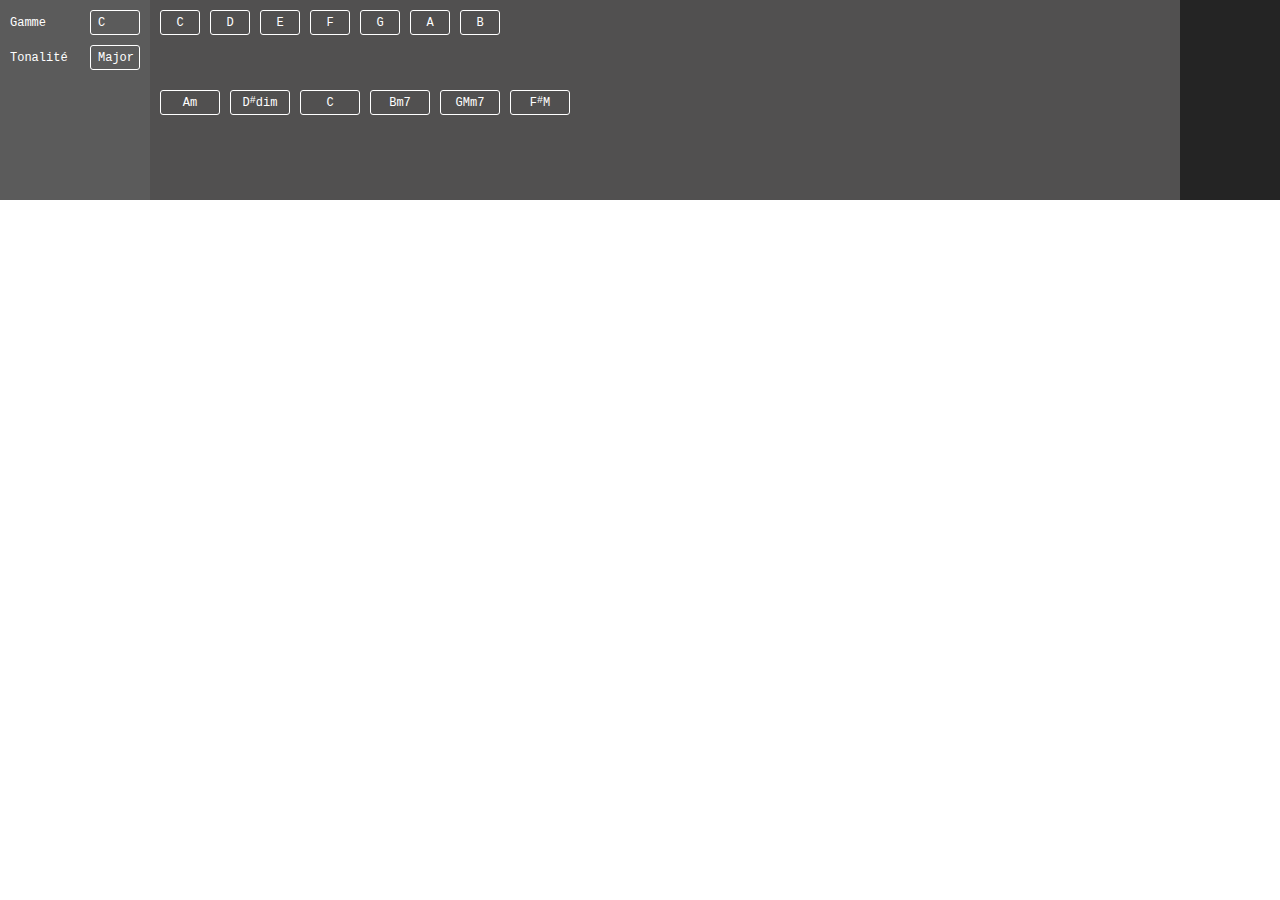
<file: v3.html>
<!DOCTYPE html>
<html>
<head>
	<title>Page</title>
	<link rel="stylesheet" type="text/css" href="style-v3.css">
	<meta charset="utf-8">
	<!-- <script type="text/javascript" src="https://cdnjs.cloudflare.com/ajax/libs/tone/13.0.1/Tone.min.js"></script>
	<script type="text/javascript" src="Pianost-js/Const.js"></script>
	<script type="text/javascript" src="Pianost-js/Key.js"></script>
	<script type="text/javascript" src="Pianost-js/Chord.js"></script>
	<script type="text/javascript" src="Pianost-js/Scale.js"></script>
	<script type="text/javascript" src="Pianost-js/Piano.js"></script>
	<script type="text/javascript" src="Pianost-js/Octave.js"></script>
	<script type="text/javascript" src="../Jison/Global.js"></script>
	<script type="text/javascript" src="main-v3.js"></script> -->
</head>
<body>
<div id="full">
	<div id="parameters">
		<div id="selection">
			<div class="row-c-l split">
				<p>Gamme</p>
				<div id="select-scale" class="horizontal-select">C</div>
			</div>
			<div class="row-c-l split">
				<p>Tonalité</p>
				<div id="select-tonality" class="horizontal-select">Major</div>
			</div>
		</div>
		<div id="allowed">
			<div id="keys">
				<div class="key">C</div>
				<div class="key">D</div>
				<div class="key">E</div>
				<div class="key">F</div>
				<div class="key">G</div>
				<div class="key">A</div>
				<div class="key">B</div>
			</div>
			<div id="chords">
				<div class="chord">Am</div>
				<div class="chord">D<span class='diese'>#</span>dim</div>
				<div class="chord">C</div>
				<div class="chord">Bm7</div>
				<div class="chord">GMm7</div>
				<div class="chord">F<span class='diese'>#</span>M</div>
			</div>
		</div>
		<div id="more">
			
		</div>
	</div>
	<div id="rack">
		
	</div>
</div>
</body>
</html>
</file>
<file: style-v3.css>
.padding-s {
  padding: 5px;
}
.padding-S {
  padding: 10px;
}
.padding-m {
  padding: 15px;
}
.padding-M {
  padding: 20px;
}
.padding-l {
  padding: 25px;
}
.padding-L {
  padding: 30px;
}
.padding-l-s {
  padding-left: 5px;
}
.padding-l-S {
  padding-left: 10px;
}
.padding-l-m {
  padding-left: 15px;
}
.padding-l-M {
  padding-left: 20px;
}
.padding-l-l {
  padding-left: 25px;
}
.padding-l-L {
  padding-left: 30px;
}
.padding-t-s {
  padding-top: 5px;
}
.padding-t-S {
  padding-top: 10px;
}
.padding-t-m {
  padding-top: 15px;
}
.padding-t-M {
  padding-top: 20px;
}
.padding-t-l {
  padding-top: 25px;
}
.padding-t-L {
  padding-top: 30px;
}
.padding-r-s {
  padding-right: 5px;
}
.padding-r-S {
  padding-right: 10px;
}
.padding-r-m {
  padding-right: 15px;
}
.padding-r-M {
  padding-right: 20px;
}
.padding-r-l {
  padding-right: 25px;
}
.padding-r-L {
  padding-right: 30px;
}
.padding-b-s {
  padding-bottom: 5px;
}
.padding-b-S {
  padding-bottom: 10px;
}
.padding-b-m {
  padding-bottom: 15px;
}
.padding-b-M {
  padding-bottom: 20px;
}
.padding-b-l {
  padding-bottom: 25px;
}
.padding-b-L {
  padding-bottom: 30px;
}
.margin-s {
  margin: 5px;
}
.margin-S {
  margin: 10px;
}
.margin-m {
  margin: 15px;
}
.margin-M {
  margin: 20px;
}
.margin-l {
  margin: 25px;
}
.margin-L {
  margin: 30px;
}
.margin-l-s {
  margin-left: 5px;
}
.margin-l-S {
  margin-left: 10px;
}
.margin-l-m {
  margin-left: 15px;
}
.margin-l-M {
  margin-left: 20px;
}
.margin-l-l {
  margin-left: 25px;
}
.margin-l-L {
  margin-left: 30px;
}
.margin-t-s {
  margin-top: 5px;
}
.margin-t-S {
  margin-top: 10px;
}
.margin-t-m {
  margin-top: 15px;
}
.margin-t-M {
  margin-top: 20px;
}
.margin-t-l {
  margin-top: 25px;
}
.margin-t-L {
  margin-top: 30px;
}
.margin-r-s {
  margin-right: 5px;
}
.margin-r-S {
  margin-right: 10px;
}
.margin-r-m {
  margin-right: 15px;
}
.margin-r-M {
  margin-right: 20px;
}
.margin-r-l {
  margin-right: 25px;
}
.margin-r-L {
  margin-right: 30px;
}
.margin-b-s {
  margin-bottom: 5px;
}
.margin-b-S {
  margin-bottom: 10px;
}
.margin-b-m {
  margin-bottom: 15px;
}
.margin-b-M {
  margin-bottom: 20px;
}
.margin-b-l {
  margin-bottom: 25px;
}
.margin-b-L {
  margin-bottom: 30px;
}
.font-s {
  font-size: 12px;
}
.font-S {
  font-size: 18px;
}
.font-m {
  font-size: 24px;
}
.font-M {
  font-size: 30px;
}
.font-l {
  font-size: 36px;
}
.font-L {
  font-size: 42px;
}
* {
  box-sizing: border-box;
}
body {
  padding: 0;
  margin: 0;
  overflow-x: hidden;
  background-color: white;
  z-index: 0;
}
.button {
  padding: 8px 11px;
  border-radius: 3px;
  cursor: pointer;
  border: none;
  color: white;
  display: inline-block;
  box-shadow: 0 0 3px 1px rgba(0, 0, 0, 0.3);
}
.button.red {
  background-color: #FF4956;
}
.button.red:hover {
  background-color: #fb0012;
}
.nav {
  position: sticky;
  top: 0;
  z-index: 10;
}
ul li {
  padding: 5px;
}
body {
  scroll-behavior: smooth;
}
a {
  text-decoration: none;
}
.red-light {
  background-color: #ff7c85;
}
.orange-light {
  background-color: #ffc59b;
}
.yellow-light {
  background-color: #ffe7af;
}
.green-light {
  background-color: #82e690;
}
.blue-light {
  background-color: #7f9bff;
}
.purple-light {
  background-color: #cf82ff;
}
.pink-light {
  background-color: #f7b5ff;
}
.brown-light {
  background-color: #c48566;
}
.black-light {
  background-color: #1a1a1a;
}
.white-light {
  background-color: #ffffff;
}
.red {
  background-color: #FF4956;
}
.orange {
  background-color: #FFA768;
}
.yellow {
  background-color: #FFD77C;
}
.green {
  background-color: #58DD6A;
}
.blue {
  background-color: #4C73FF;
}
.purple {
  background-color: #BB4FFF;
}
.pink {
  background-color: #F282FF;
}
.brown {
  background-color: #B26945;
}
.black {
  background-color: #000000;
}
.white {
  background-color: #FFFFFF;
}
.red-dark {
  background-color: #fb0012;
}
.orange-dark {
  background-color: #ff7a1b;
}
.yellow-dark {
  background-color: #ffc030;
}
.green-dark {
  background-color: #27c13c;
}
.blue-dark {
  background-color: #0037ff;
}
.purple-dark {
  background-color: #9d02ff;
}
.pink-dark {
  background-color: #ea35ff;
}
.brown-dark {
  background-color: #7b4830;
}
.black-dark {
  background-color: #000000;
}
.white-dark {
  background-color: #d9d9d9;
}
.red-light-t {
  color: #ff7c85;
}
.orange-light-t {
  color: #ffc59b;
}
.yellow-light-t {
  color: #ffe7af;
}
.green-light-t {
  color: #82e690;
}
.blue-light-t {
  color: #7f9bff;
}
.purple-light-t {
  color: #cf82ff;
}
.pink-light-t {
  color: #f7b5ff;
}
.brown-light-t {
  color: #c48566;
}
.black-light-t {
  color: #1a1a1a;
}
.white-light-t {
  color: #ffffff;
}
.red-t {
  color: #FF4956;
}
.orange-t {
  color: #FFA768;
}
.yellow-t {
  color: #FFD77C;
}
.green-t {
  color: #58DD6A;
}
.blue-t {
  color: #4C73FF;
}
.purple-t {
  color: #BB4FFF;
}
.pink-t {
  color: #F282FF;
}
.brown-t {
  color: #B26945;
}
.black-t {
  color: #000000;
}
.white-t {
  color: #FFFFFF;
}
.red-dark-t {
  color: #fb0012;
}
.orange-dark-t {
  color: #ff7a1b;
}
.yellow-dark-t {
  color: #ffc030;
}
.green-dark-t {
  color: #27c13c;
}
.blue-dark-t {
  color: #0037ff;
}
.purple-dark-t {
  color: #9d02ff;
}
.pink-dark-t {
  color: #ea35ff;
}
.brown-dark-t {
  color: #7b4830;
}
.black-dark-t {
  color: #000000;
}
.white-dark-t {
  color: #d9d9d9;
}
.red-light-h:hover {
  background-color: #ff7c85;
}
.orange-light-h:hover {
  background-color: #ffc59b;
}
.yellow-light-h:hover {
  background-color: #ffe7af;
}
.green-light-h:hover {
  background-color: #82e690;
}
.blue-light-h:hover {
  background-color: #7f9bff;
}
.purple-light-h:hover {
  background-color: #cf82ff;
}
.pink-light-h:hover {
  background-color: #f7b5ff;
}
.brown-light-h:hover {
  background-color: #c48566;
}
.black-light-h:hover {
  background-color: #1a1a1a;
}
.white-light-h:hover {
  background-color: #ffffff;
}
.red-h:hover {
  background-color: #FF4956;
}
.orange-h:hover {
  background-color: #FFA768;
}
.yellow-h:hover {
  background-color: #FFD77C;
}
.green-h:hover {
  background-color: #58DD6A;
}
.blue-h:hover {
  background-color: #4C73FF;
}
.purple-h:hover {
  background-color: #BB4FFF;
}
.pink-h:hover {
  background-color: #F282FF;
}
.brown-h:hover {
  background-color: #B26945;
}
.black-h:hover {
  background-color: #000000;
}
.white-h:hover {
  background-color: #FFFFFF;
}
.red-dark-h:hover {
  background-color: #fb0012;
}
.orange-dark-h:hover {
  background-color: #ff7a1b;
}
.yellow-dark-h:hover {
  background-color: #ffc030;
}
.green-dark-h:hover {
  background-color: #27c13c;
}
.blue-dark-h:hover {
  background-color: #0037ff;
}
.purple-dark-h:hover {
  background-color: #9d02ff;
}
.pink-dark-h:hover {
  background-color: #ea35ff;
}
.brown-dark-h:hover {
  background-color: #7b4830;
}
.black-dark-h:hover {
  background-color: #000000;
}
.white-dark-h:hover {
  background-color: #d9d9d9;
}
.red-light-t-h:hover {
  color: #ff7c85;
}
.orange-light-t-h:hover {
  color: #ffc59b;
}
.yellow-light-t-h:hover {
  color: #ffe7af;
}
.green-light-t-h:hover {
  color: #82e690;
}
.blue-light-t-h:hover {
  color: #7f9bff;
}
.purple-light-t-h:hover {
  color: #cf82ff;
}
.pink-light-t-h:hover {
  color: #f7b5ff;
}
.brown-light-t-h:hover {
  color: #c48566;
}
.black-light-t-h:hover {
  color: #1a1a1a;
}
.white-light-t-h:hover {
  color: #ffffff;
}
.red-t-h:hover {
  color: #FF4956;
}
.orange-t-h:hover {
  color: #FFA768;
}
.yellow-t-h:hover {
  color: #FFD77C;
}
.green-t-h:hover {
  color: #58DD6A;
}
.blue-t-h:hover {
  color: #4C73FF;
}
.purple-t-h:hover {
  color: #BB4FFF;
}
.pink-t-h:hover {
  color: #F282FF;
}
.brown-t-h:hover {
  color: #B26945;
}
.black-t-h:hover {
  color: #000000;
}
.white-t-h:hover {
  color: #FFFFFF;
}
.red-dark-t-h:hover {
  color: #fb0012;
}
.orange-dark-t-h:hover {
  color: #ff7a1b;
}
.yellow-dark-t-h:hover {
  color: #ffc030;
}
.green-dark-t-h:hover {
  color: #27c13c;
}
.blue-dark-t-h:hover {
  color: #0037ff;
}
.purple-dark-t-h:hover {
  color: #9d02ff;
}
.pink-dark-t-h:hover {
  color: #ea35ff;
}
.brown-dark-t-h:hover {
  color: #7b4830;
}
.black-dark-t-h:hover {
  color: #000000;
}
.white-dark-t-h:hover {
  color: #d9d9d9;
}
.red-light-d {
  background-color: #ff7c85;
}
.red-light-d:hover {
  background-color: #FF4956;
}
.orange-light-d {
  background-color: #ffc59b;
}
.orange-light-d:hover {
  background-color: #FFA768;
}
.yellow-light-d {
  background-color: #ffe7af;
}
.yellow-light-d:hover {
  background-color: #FFD77C;
}
.green-light-d {
  background-color: #82e690;
}
.green-light-d:hover {
  background-color: #58DD6A;
}
.blue-light-d {
  background-color: #7f9bff;
}
.blue-light-d:hover {
  background-color: #4C73FF;
}
.purple-light-d {
  background-color: #cf82ff;
}
.purple-light-d:hover {
  background-color: #BB4FFF;
}
.pink-light-d {
  background-color: #f7b5ff;
}
.pink-light-d:hover {
  background-color: #F282FF;
}
.brown-light-d {
  background-color: #c48566;
}
.brown-light-d:hover {
  background-color: #B26945;
}
.black-light-d {
  background-color: #1a1a1a;
}
.black-light-d:hover {
  background-color: #000000;
}
.white-light-d {
  background-color: #ffffff;
}
.white-light-d:hover {
  background-color: #FFFFFF;
}
.red-d {
  background-color: #FF4956;
}
.red-d:hover {
  background-color: #fb0012;
}
.orange-d {
  background-color: #FFA768;
}
.orange-d:hover {
  background-color: #ff7a1b;
}
.yellow-d {
  background-color: #FFD77C;
}
.yellow-d:hover {
  background-color: #ffc030;
}
.green-d {
  background-color: #58DD6A;
}
.green-d:hover {
  background-color: #27c13c;
}
.blue-d {
  background-color: #4C73FF;
}
.blue-d:hover {
  background-color: #0037ff;
}
.purple-d {
  background-color: #BB4FFF;
}
.purple-d:hover {
  background-color: #9d02ff;
}
.pink-d {
  background-color: #F282FF;
}
.pink-d:hover {
  background-color: #ea35ff;
}
.brown-d {
  background-color: #B26945;
}
.brown-d:hover {
  background-color: #7b4830;
}
.black-d {
  background-color: #000000;
}
.black-d:hover {
  background-color: #000000;
}
.white-d {
  background-color: #FFFFFF;
}
.white-d:hover {
  background-color: #d9d9d9;
}
.row {
  display: flex;
  flex-wrap: wrap;
}
.row-t-l {
  display: flex;
  flex-wrap: wrap;
  justify-content: start;
  align-items: start;
}
.row-t-r {
  display: flex;
  flex-wrap: wrap;
  justify-content: end;
  align-items: start;
}
.row-t-c {
  display: flex;
  flex-wrap: wrap;
  justify-content: center;
  align-items: start;
}
.row-b-l {
  display: flex;
  flex-wrap: wrap;
  justify-content: start;
  align-items: end;
}
.row-b-r {
  display: flex;
  flex-wrap: wrap;
  justify-content: end;
  align-items: end;
}
.row-b-c {
  display: flex;
  flex-wrap: wrap;
  justify-content: center;
  align-items: end;
}
.row-c-l {
  display: flex;
  flex-wrap: wrap;
  justify-content: start;
  align-items: center;
}
.row-c-r {
  display: flex;
  flex-wrap: wrap;
  justify-content: end;
  align-items: center;
}
.row-c-c {
  display: flex;
  flex-wrap: wrap;
  justify-content: center;
  align-items: center;
}
.column {
  display: flex;
  flex-wrap: wrap;
  flex-direction: column;
}
.column-t-l {
  display: flex;
  flex-wrap: wrap;
  flex-direction: column;
  align-items: start;
  justify-content: start;
}
.column-t-r {
  display: flex;
  flex-wrap: wrap;
  flex-direction: column;
  align-items: end;
  justify-content: start;
}
.column-t-c {
  display: flex;
  flex-wrap: wrap;
  flex-direction: column;
  align-items: center;
  justify-content: start;
}
.column-b-l {
  display: flex;
  flex-wrap: wrap;
  flex-direction: column;
  align-items: start;
  justify-content: end;
}
.column-b-r {
  display: flex;
  flex-wrap: wrap;
  flex-direction: column;
  align-items: end;
  justify-content: end;
}
.column-b-c {
  display: flex;
  flex-wrap: wrap;
  flex-direction: column;
  align-items: center;
  justify-content: end;
}
.column-c-l {
  display: flex;
  flex-wrap: wrap;
  flex-direction: column;
  align-items: start;
  justify-content: center;
}
.column-c-r {
  display: flex;
  flex-wrap: wrap;
  flex-direction: column;
  align-items: end;
  justify-content: center;
}
.column-c-c {
  display: flex;
  flex-wrap: wrap;
  flex-direction: column;
  align-items: center;
  justify-content: center;
}
.space-s > * {
  margin: 2.5px;
}
.space-S > * {
  margin: 5px;
}
.space-m > * {
  margin: 7.5px;
}
.space-M > * {
  margin: 10px;
}
.space-l > * {
  margin: 12.5px;
}
.space-L > * {
  margin: 15px;
}
.space-h-s > * {
  margin-left: 2.5px;
  margin-right: 2.5px;
}
.space-h-S > * {
  margin-left: 5px;
  margin-right: 5px;
}
.space-h-m > * {
  margin-left: 7.5px;
  margin-right: 7.5px;
}
.space-h-M > * {
  margin-left: 10px;
  margin-right: 10px;
}
.space-h-l > * {
  margin-left: 12.5px;
  margin-right: 12.5px;
}
.space-h-L > * {
  margin-left: 15px;
  margin-right: 15px;
}
.space-v-s > * {
  margin-top: 2.5px;
  margin-bottom: 2.5px;
}
.space-v-S > * {
  margin-top: 5px;
  margin-bottom: 5px;
}
.space-v-m > * {
  margin-top: 7.5px;
  margin-bottom: 7.5px;
}
.space-v-M > * {
  margin-top: 10px;
  margin-bottom: 10px;
}
.space-v-l > * {
  margin-top: 12.5px;
  margin-bottom: 12.5px;
}
.space-v-L > * {
  margin-top: 15px;
  margin-bottom: 15px;
}
.w50 {
  width: 50px;
}
.w100 {
  width: 100px;
}
.w150 {
  width: 150px;
}
.w200 {
  width: 200px;
}
.w250 {
  width: 250px;
}
.w300 {
  width: 300px;
}
.w350 {
  width: 350px;
}
.w400 {
  width: 400px;
}
.w450 {
  width: 450px;
}
.w500 {
  width: 500px;
}
.w550 {
  width: 550px;
}
.w600 {
  width: 600px;
}
.w650 {
  width: 650px;
}
.w700 {
  width: 700px;
}
.w750 {
  width: 750px;
}
.w800 {
  width: 800px;
}
.w850 {
  width: 850px;
}
.w900 {
  width: 900px;
}
.w950 {
  width: 950px;
}
.w1000 {
  width: 1000px;
}
.w5p {
  width: 5%;
}
.w10p {
  width: 10%;
}
.w15p {
  width: 15%;
}
.w20p {
  width: 20%;
}
.w25p {
  width: 25%;
}
.w30p {
  width: 30%;
}
.w35p {
  width: 35%;
}
.w40p {
  width: 40%;
}
.w45p {
  width: 45%;
}
.w50p {
  width: 50%;
}
.w55p {
  width: 55%;
}
.w60p {
  width: 60%;
}
.w65p {
  width: 65%;
}
.w70p {
  width: 70%;
}
.w75p {
  width: 75%;
}
.w80p {
  width: 80%;
}
.w85p {
  width: 85%;
}
.w90p {
  width: 90%;
}
.w95p {
  width: 95%;
}
.w100p {
  width: 100%;
}
.Mw50 {
  max-width: 50px;
}
.Mw100 {
  max-width: 100px;
}
.Mw150 {
  max-width: 150px;
}
.Mw200 {
  max-width: 200px;
}
.Mw250 {
  max-width: 250px;
}
.Mw300 {
  max-width: 300px;
}
.Mw350 {
  max-width: 350px;
}
.Mw400 {
  max-width: 400px;
}
.Mw450 {
  max-width: 450px;
}
.Mw500 {
  max-width: 500px;
}
.Mw550 {
  max-width: 550px;
}
.Mw600 {
  max-width: 600px;
}
.Mw650 {
  max-width: 650px;
}
.Mw700 {
  max-width: 700px;
}
.Mw750 {
  max-width: 750px;
}
.Mw800 {
  max-width: 800px;
}
.Mw850 {
  max-width: 850px;
}
.Mw900 {
  max-width: 900px;
}
.Mw950 {
  max-width: 950px;
}
.Mw1000 {
  max-width: 1000px;
}
.Mw5p {
  max-width: 5%;
}
.Mw10p {
  max-width: 10%;
}
.Mw15p {
  max-width: 15%;
}
.Mw20p {
  max-width: 20%;
}
.Mw25p {
  max-width: 25%;
}
.Mw30p {
  max-width: 30%;
}
.Mw35p {
  max-width: 35%;
}
.Mw40p {
  max-width: 40%;
}
.Mw45p {
  max-width: 45%;
}
.Mw50p {
  max-width: 50%;
}
.Mw55p {
  max-width: 55%;
}
.Mw60p {
  max-width: 60%;
}
.Mw65p {
  max-width: 65%;
}
.Mw70p {
  max-width: 70%;
}
.Mw75p {
  max-width: 75%;
}
.Mw80p {
  max-width: 80%;
}
.Mw85p {
  max-width: 85%;
}
.Mw90p {
  max-width: 90%;
}
.Mw95p {
  max-width: 95%;
}
.Mw100p {
  max-width: 100%;
}
.mw50 {
  min-width: 50px;
}
.mw100 {
  min-width: 100px;
}
.mw150 {
  min-width: 150px;
}
.mw200 {
  min-width: 200px;
}
.mw250 {
  min-width: 250px;
}
.mw300 {
  min-width: 300px;
}
.mw350 {
  min-width: 350px;
}
.mw400 {
  min-width: 400px;
}
.mw450 {
  min-width: 450px;
}
.mw500 {
  min-width: 500px;
}
.mw550 {
  min-width: 550px;
}
.mw600 {
  min-width: 600px;
}
.mw650 {
  min-width: 650px;
}
.mw700 {
  min-width: 700px;
}
.mw750 {
  min-width: 750px;
}
.mw800 {
  min-width: 800px;
}
.mw850 {
  min-width: 850px;
}
.mw900 {
  min-width: 900px;
}
.mw950 {
  min-width: 950px;
}
.mw1000 {
  min-width: 1000px;
}
.mw5p {
  min-width: 5%;
}
.mw10p {
  min-width: 10%;
}
.mw15p {
  min-width: 15%;
}
.mw20p {
  min-width: 20%;
}
.mw25p {
  min-width: 25%;
}
.mw30p {
  min-width: 30%;
}
.mw35p {
  min-width: 35%;
}
.mw40p {
  min-width: 40%;
}
.mw45p {
  min-width: 45%;
}
.mw50p {
  min-width: 50%;
}
.mw55p {
  min-width: 55%;
}
.mw60p {
  min-width: 60%;
}
.mw65p {
  min-width: 65%;
}
.mw70p {
  min-width: 70%;
}
.mw75p {
  min-width: 75%;
}
.mw80p {
  min-width: 80%;
}
.mw85p {
  min-width: 85%;
}
.mw90p {
  min-width: 90%;
}
.mw95p {
  min-width: 95%;
}
.mw100p {
  min-width: 100%;
}
.h50 {
  height: 50px;
}
.h100 {
  height: 100px;
}
.h150 {
  height: 150px;
}
.h200 {
  height: 200px;
}
.h250 {
  height: 250px;
}
.h300 {
  height: 300px;
}
.h350 {
  height: 350px;
}
.h400 {
  height: 400px;
}
.h450 {
  height: 450px;
}
.h500 {
  height: 500px;
}
.h550 {
  height: 550px;
}
.h600 {
  height: 600px;
}
.h650 {
  height: 650px;
}
.h700 {
  height: 700px;
}
.h750 {
  height: 750px;
}
.h800 {
  height: 800px;
}
.h850 {
  height: 850px;
}
.h900 {
  height: 900px;
}
.h950 {
  height: 950px;
}
.h1000 {
  height: 1000px;
}
.h5p {
  height: 5%;
}
.h10p {
  height: 10%;
}
.h15p {
  height: 15%;
}
.h20p {
  height: 20%;
}
.h25p {
  height: 25%;
}
.h30p {
  height: 30%;
}
.h35p {
  height: 35%;
}
.h40p {
  height: 40%;
}
.h45p {
  height: 45%;
}
.h50p {
  height: 50%;
}
.h55p {
  height: 55%;
}
.h60p {
  height: 60%;
}
.h65p {
  height: 65%;
}
.h70p {
  height: 70%;
}
.h75p {
  height: 75%;
}
.h80p {
  height: 80%;
}
.h85p {
  height: 85%;
}
.h90p {
  height: 90%;
}
.h95p {
  height: 95%;
}
.h100p {
  height: 100%;
}
.Mh50 {
  max-height: 50px;
}
.Mh100 {
  max-height: 100px;
}
.Mh150 {
  max-height: 150px;
}
.Mh200 {
  max-height: 200px;
}
.Mh250 {
  max-height: 250px;
}
.Mh300 {
  max-height: 300px;
}
.Mh350 {
  max-height: 350px;
}
.Mh400 {
  max-height: 400px;
}
.Mh450 {
  max-height: 450px;
}
.Mh500 {
  max-height: 500px;
}
.Mh550 {
  max-height: 550px;
}
.Mh600 {
  max-height: 600px;
}
.Mh650 {
  max-height: 650px;
}
.Mh700 {
  max-height: 700px;
}
.Mh750 {
  max-height: 750px;
}
.Mh800 {
  max-height: 800px;
}
.Mh850 {
  max-height: 850px;
}
.Mh900 {
  max-height: 900px;
}
.Mh950 {
  max-height: 950px;
}
.Mh1000 {
  max-height: 1000px;
}
.Mh5p {
  max-height: 5%;
}
.Mh10p {
  max-height: 10%;
}
.Mh15p {
  max-height: 15%;
}
.Mh20p {
  max-height: 20%;
}
.Mh25p {
  max-height: 25%;
}
.Mh30p {
  max-height: 30%;
}
.Mh35p {
  max-height: 35%;
}
.Mh40p {
  max-height: 40%;
}
.Mh45p {
  max-height: 45%;
}
.Mh50p {
  max-height: 50%;
}
.Mh55p {
  max-height: 55%;
}
.Mh60p {
  max-height: 60%;
}
.Mh65p {
  max-height: 65%;
}
.Mh70p {
  max-height: 70%;
}
.Mh75p {
  max-height: 75%;
}
.Mh80p {
  max-height: 80%;
}
.Mh85p {
  max-height: 85%;
}
.Mh90p {
  max-height: 90%;
}
.Mh95p {
  max-height: 95%;
}
.Mh100p {
  max-height: 100%;
}
.mh50 {
  min-height: 50px;
}
.mh100 {
  min-height: 100px;
}
.mh150 {
  min-height: 150px;
}
.mh200 {
  min-height: 200px;
}
.mh250 {
  min-height: 250px;
}
.mh300 {
  min-height: 300px;
}
.mh350 {
  min-height: 350px;
}
.mh400 {
  min-height: 400px;
}
.mh450 {
  min-height: 450px;
}
.mh500 {
  min-height: 500px;
}
.mh550 {
  min-height: 550px;
}
.mh600 {
  min-height: 600px;
}
.mh650 {
  min-height: 650px;
}
.mh700 {
  min-height: 700px;
}
.mh750 {
  min-height: 750px;
}
.mh800 {
  min-height: 800px;
}
.mh850 {
  min-height: 850px;
}
.mh900 {
  min-height: 900px;
}
.mh950 {
  min-height: 950px;
}
.mh1000 {
  min-height: 1000px;
}
.mh5p {
  min-height: 5%;
}
.mh10p {
  min-height: 10%;
}
.mh15p {
  min-height: 15%;
}
.mh20p {
  min-height: 20%;
}
.mh25p {
  min-height: 25%;
}
.mh30p {
  min-height: 30%;
}
.mh35p {
  min-height: 35%;
}
.mh40p {
  min-height: 40%;
}
.mh45p {
  min-height: 45%;
}
.mh50p {
  min-height: 50%;
}
.mh55p {
  min-height: 55%;
}
.mh60p {
  min-height: 60%;
}
.mh65p {
  min-height: 65%;
}
.mh70p {
  min-height: 70%;
}
.mh75p {
  min-height: 75%;
}
.mh80p {
  min-height: 80%;
}
.mh85p {
  min-height: 85%;
}
.mh90p {
  min-height: 90%;
}
.mh95p {
  min-height: 95%;
}
.mh100p {
  min-height: 100%;
}
.rounded-b {
  border-radius: 3px;
}
.rounded.row > *:nth-child(1) {
  border-radius: 3px 0px 0px 3px;
}
.rounded.row > *:last-child {
  border-radius: 0px 3px 3px 0px;
}
.rounded.column > *:nth-child(1) {
  border-radius: 3px 3px 0px 0px;
}
.rounded.column > *:last-child {
  border-radius: 0px 0px 3px 3px;
}
.split {
  justify-content: space-between;
}
.self-width {
  display: inline-block;
}
.full-width {
  width: 100%;
}
.accordeon {
  transform: scaleY(0);
  transform-origin: top;
  overflow: hidden;
  position: absolute;
}
.accordeon.open {
  animation: show-accordeon 0.2s;
  position: static;
  transform: scaleY(1);
}
@keyframes show-accordeon {
  from {
    transform: scaleY(0);
    position: static;
  }
  100% {
    transform: scaleY(1);
  }
}
.modal {
  will-change: transform;
  will-change: opacity;
  position: fixed;
  top: 0;
  left: 0;
  visibility: hidden;
  background: rgba(0, 0, 0, 0.7);
  transform: translateX(100vw);
  width: 100vw;
  height: 100vh;
  display: flex;
  flex-wrap: wrap;
  justify-content: start;
  justify-content: center;
  align-items: start;
  padding-top: 100px;
  animation: closemodal 0.4s;
}
.modal.open {
  transform: translateX(0);
  animation: openmodal 0.2s;
}
.modal .body {
  max-width: 95%;
  animation: unshowbody 0.4s;
  will-change: transform;
  box-shadow: 0 0 3px 1px rgba(0, 0, 0, 0.3);
}
.modal.open .body {
  animation: showbody 0.4s;
}
@keyframes unshowbody {
  from {
    transform: translateY(0);
  }
  to {
    transform: translateY(-100vh);
  }
}
@keyframes showbody {
  from {
    transform: translateY(-100vh);
  }
  to {
    transform: translateY(0);
  }
}
@keyframes openmodal {
  from {
    transform: translateX(0);
    opacity: 0;
  }
  to {
    transform: translateX(0);
    opacity: 1;
  }
}
@keyframes closemodal {
  from {
    transform: translateX(0);
    opacity: 1;
  }
  to {
    transform: translateX(0);
    opacity: 0;
  }
}
.shadow {
  box-shadow: 0 0 3px 1px rgba(0, 0, 0, 0.3);
}
.no-border {
  border: none;
}
h1,
h2,
h3,
h4,
h5,
h6,
p {
  margin: 0;
}
table {
  border-collapse: collapse;
}
#full {
  width: 100%;
  height: 100%;
  overflow: hidden;
  font-family: "Courier New";
  font-size: 12px;
}
#parameters {
  height: 200px;
  display: flex;
}
#parameters #selection {
  padding: 10px;
  height: 100%;
  width: 150px;
  background-color: #5B5B5B;
  color: white;
}
#parameters #selection > *:nth-child(n + 2) {
  margin-top: 10px;
}
#parameters #allowed {
  height: 100%;
  width: calc(100% - 150px - 100px);
  background-color: #515050;
}
#parameters #allowed #keys {
  height: 80px;
  width: 100%;
  overflow-x: auto;
  display: flex;
  padding: 10px;
}
#parameters #allowed #keys > .key:nth-child(n + 2) {
  margin-left: 10px;
}
#parameters #allowed #chords {
  height: 80px;
  width: 100%;
  overflow-x: auto;
  display: flex;
  padding: 10px;
}
#parameters #allowed #chords > .chord:nth-child(n + 2) {
  margin-left: 10px;
}
#parameters #more {
  height: 100%;
  width: 100px;
  background-color: #242424;
}
#rack {
  height: calc(100% - 200px);
  background-color: #C6C6C6;
}
.horizontal-select {
  padding: 3px 7px;
  width: 50px;
  height: 25px;
  border: 1px solid white;
  border-radius: 3px;
  position: relative;
  z-index: 1;
  overflow: hidden;
  cursor: s-resize;
  display: flex;
  flex-wrap: wrap;
  justify-content: start;
  align-items: center;
}
.horizontal-select::before {
  content: "";
  display: block;
  position: absolute;
  top: 0;
  left: 0;
  width: 48px;
  height: 0px;
  border-radius: 2px;
  background-color: #70AFAD;
  transform: scale(0, 0);
  z-index: -1;
  transition: 0.1s transform;
}
.horizontal-select:hover::before {
  transform: scale(1, 1);
}
.key {
  height: 25px;
  width: 40px;
  min-width: 40px;
  border: 1px solid white;
  border-radius: 3px;
  color: white;
  cursor: pointer;
  position: relative;
  z-index: 1;
  display: flex;
  flex-wrap: wrap;
  justify-content: center;
  align-items: center;
}
.key::before {
  content: "";
  top: 0;
  left: 0;
  border-radius: 2px;
  display: block;
  position: absolute;
  width: 38px;
  height: 23px;
  background-color: #B97A7A;
  transform: scale(0, 0);
  z-index: -1;
  transition: 0.1s transform;
}
.key:hover::before {
  transform: scale(1, 1);
}
.chord {
  height: 25px;
  width: 60px;
  min-width: 60px;
  border: 1px solid white;
  border-radius: 3px;
  color: white;
  cursor: pointer;
  position: relative;
  z-index: 1;
  display: flex;
  flex-wrap: wrap;
  justify-content: center;
  align-items: center;
}
.chord::before {
  content: "";
  top: 0;
  left: 0;
  border-radius: 2px;
  display: block;
  position: absolute;
  width: 58px;
  height: 23px;
  background-color: #B47AB9;
  transform: scale(0, 0);
  z-index: -1;
  transition: 0.1s transform;
}
.chord:hover::before {
  transform: scale(1, 1);
}
span.diese {
  display: block;
  font-size: 10px;
  transform: translateY(-2px);
}
</file>
